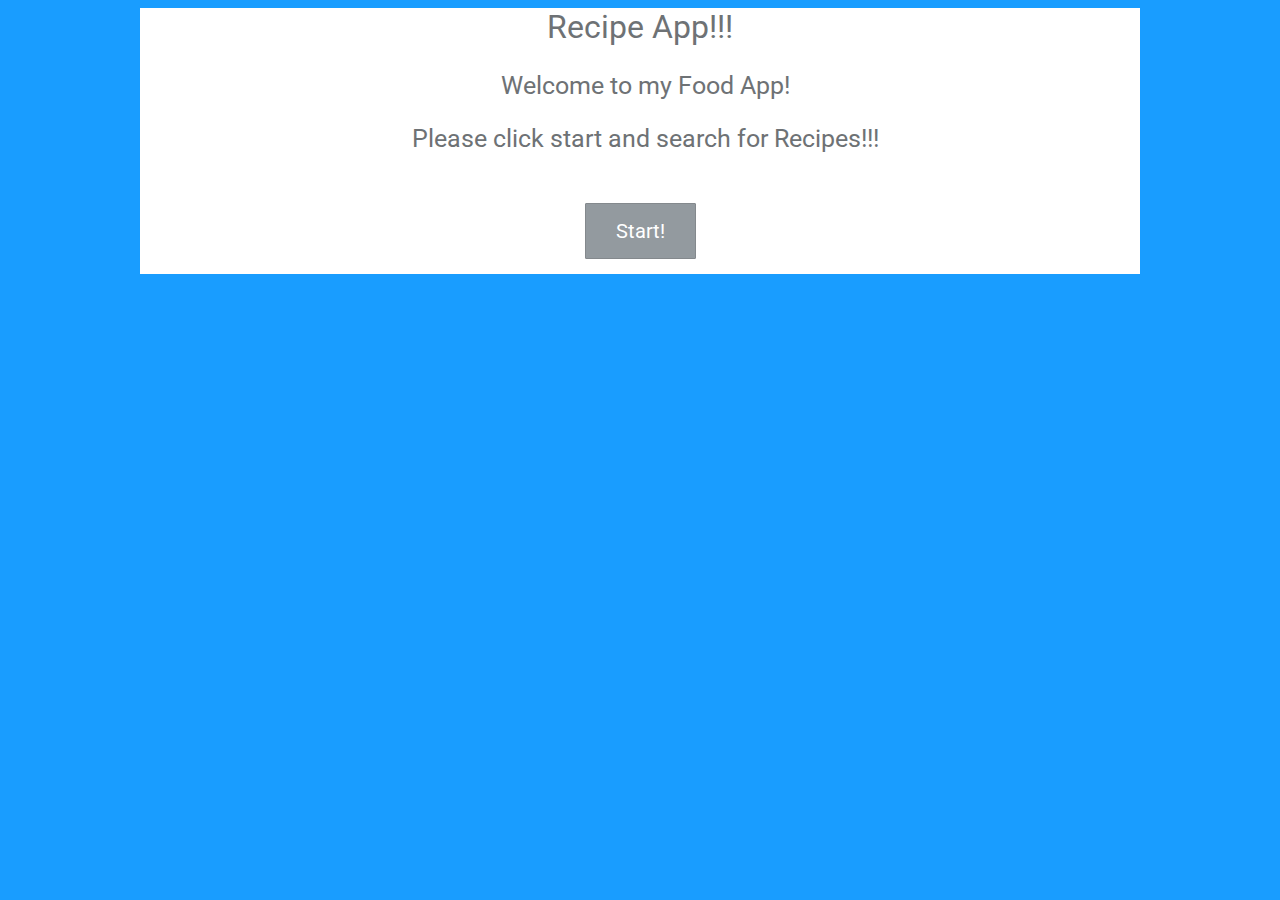
<file: index.html>
<!DOCTYPE html>
<html>
  <head>
    <meta charset="utf-8">
    <meta name="viewport" content="width=device-width">
    <title>Food App</title>
    <link href="https://fonts.googleapis.com/css?family=Roboto" rel="stylesheet">
    <link href="style.css" rel="stylesheet" type="text/css" />
  </head>
  <body style="background-color:#199DFF">
    <main class="startmain" style="background-color: white; padding-bottom: 15px; max-width: 1000px;">
      <section class="searchSecstart">
        <a href="index.html" class="appName">Recipe App!!!</a>
        <p class="descstart">Welcome to my Food App!
        </p>
        <p class="descstarttwo">Please click start and search for Recipes!!!
        </p>
      </section> 
      <nav class="startnav">
         <a href="app.html" class="startbutton">Start!</a>
      </nav>
    </main>
  </body>
</html>
</file>
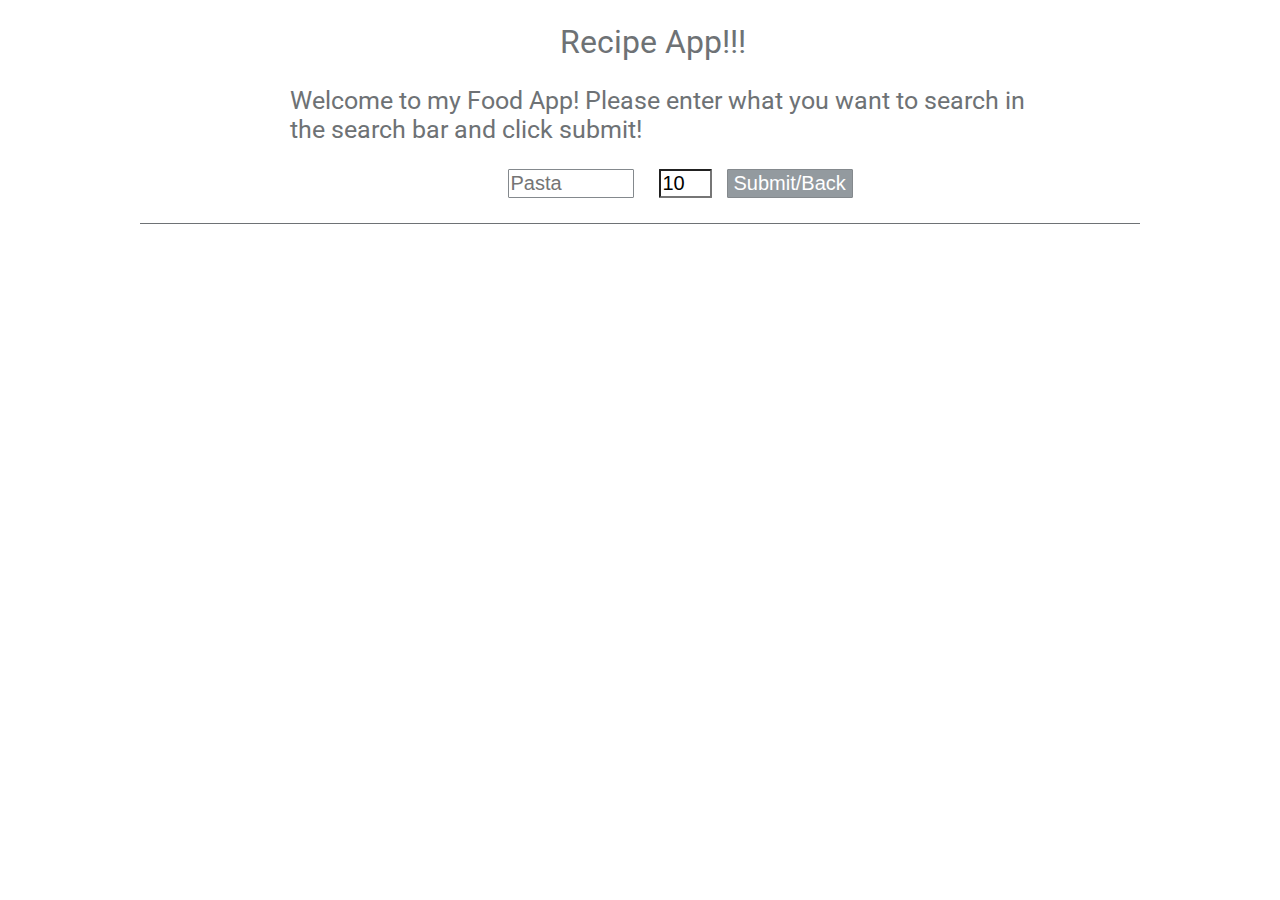
<file: app.html>
<!DOCTYPE html>
<html lang="en">
  <head>
    <meta charset="utf-8">
    <meta name="viewport" content="width=device-width">
    <title>Food App</title>
    <link href="https://fonts.googleapis.com/css?family=Roboto" rel="stylesheet">
    <link href="style.css" rel="stylesheet" type="text/css" />
    <script src="https://ajax.googleapis.com/ajax/libs/jquery/3.3.1/jquery.min.js"></script>
    <script src="script.js"></script>
  </head>
  <body>
    <header>
      <section class="searchSec">
        <a href="index.html" class="appName">Recipe App!!!</a>
        <p class="desc">Welcome to my Food App! Please enter what you want to search in the search bar and click submit!
        </p>
        <form>
          <input type="text" name="searchBarName" class="searchBar" placeholder = "Pasta">
          <input type="number" name="numberCountName" class="numberCount" min = "1" value = "10">
          <input type="submit" name="submitButtonName" class="submitButton" value="Submit/Back">
        </form>
      </section> 
    </header>

    <main>
        <section class="resultsList" data-value="">
          <ul class = "getIngUl">
          </ul>
        </section>
    </main>
  </body>
</html>
</file>
<file: style.css>
/* for index.html */

.startmain {
  margin: auto;
}

.searchSecstart {
  display: flex;
  flex-direction: column;
  align-items: center;
}

.searchSecstart a {
  text-decoration: none;
  color: rgb(110, 114, 117);
  font-size: 2em;
}

.descstart {
  text-align: center;
  font-size: 25px;
  margin-left: 10px;
  color: rgb(110, 114, 117);
  margin-bottom: 12px;
}

.descstarttwo {
  text-align: center;
  font-size: 25px;
  margin-left: 10px;
  color: rgb(110, 114, 117);
  margin-top: 12px;
}

.startnav {
  display: flex;
  justify-content: center;
}
.startbutton {
  margin-top: 25px;
  text-decoration: none;
  padding: 15px 30px;
  border: 1px solid rgb(132, 137, 141);
  color: white;
  background-color: rgb(147, 154, 159);
  border-radius: 1px;
  font-size: 20px;
}

.startbutton:hover {
  border: 1px solid red;
  background-color: white;
  color: red;
  cursor: pointer;
}

/* end of index.html */


.plusOne {
  border-top: 1px solid #FF2D31;
  width: 320px;
}

.stepsjs {
  border-bottom: 1px solid #FF2D31;
}

.getAlt {
  text-decoration: none;
  padding: 5px;
  border: 1px solid rgb(132, 137, 141);
  color: white;
  background-color: rgb(147, 154, 159);
  border-radius: 1px;
}

.getAlt:hover {
  border: 1px solid red;
  background-color: white;
  color: red;
  cursor: pointer;
}

.ingSub {
  text-decoration: none;
  margin-left: 5px;
  padding: 2px;
  border: 1px solid rgb(132, 137, 141);
  color: white;
  background-color: rgb(147, 154, 159);
  border-radius: 1px;
  max-width: 50%;
}

.ingSub:hover {
  border: 1px solid red;
  background-color: white;
  color: red;
  cursor: pointer;
}

@media only screen and (min-width: 1020px) { 
header {
  margin-left: auto;
  margin-right: auto;
  width: 1000px;
  margin-bottom: 50px;
  padding-bottom: 10px;
  font-family: 'Roboto', sans-serif;
  border-bottom: 1px solid rgb(110, 114, 117);
}

.searchSec {
  padding: 15px 100px 15px 150px;
}

.searchSec a {
  text-decoration: none;
  color: rgb(110, 114, 117);
  margin-left: 36%;
}

.appName {
  font-size: 2em;
}

.desc {
  font-size: 25px;
  color: rgb(110, 114, 117);
}

form {
  display: flex;
  flex-direction: row;
  margin-top: 10px;
  margin-left: 27%;
}

.searchBar {
  margin-left: 15px;
  margin-right: 15px;
  width: 120px;
  border: 1px solid rgb(132, 137, 141);
  color: rgb(132, 137, 141);
  background-color: white;
  border-radius: 1px;
  font-size: 20px;
}

.numberCount {
  margin-left: 10px;
  width: 45px;
  border-radius: 1px;
  font-size: 20px;
}

.submitButton {
  margin-left: 15px;
  border: 1px solid rgb(132, 137, 141);
  color: white;
  background-color: rgb(147, 154, 159);
  border-radius: 1px;
  font-size: 20px;
}

.submitButton:hover {
  border: 1px solid red;
  background-color: white;
  color: red;
  cursor: pointer;
}

.backButton {
  margin-left: 15px;
  margin-right: 15px;
  border: 1px solid rgb(132, 137, 141);
  color: white;
  background-color: rgb(147, 154, 159);
  border-radius: 1px;
  font-size: 20px;
}

.backButton:hover {
  border: 1px solid red;
  background-color: white;
  color: red;
  cursor: pointer;
}

main {
  font-family: 'Roboto', sans-serif;
}


.resultsList {
  display: flex;
  flex-direction: column;
}

.resultsimg {
  margin-top: 10px;
  width: 400px;
  height: 200px;
}

.Error {
  font-size: 25px;
  color: rgb(110, 114, 117);
  margin: 0px auto 0px auto;
}

.getRec {
  border: 1px solid rgb(132, 137, 141);
  color: white;
  background-color: rgb(147, 154, 159);
  border-radius: 1px;
  font-size: 20px;
  width: 315px;
  table-layout: fixed;
  margin: 10px 0px 10px 0%;
}

.getRec:hover {
  border: 1px solid red;
  background-color: white;
  color: red;
  cursor: pointer;
}

.stepsjs {
  width: 700px;
}

h3 {
  display: flex;
  border-bottom: 1px solid rgb(110, 114, 117);
  font-size: 25px;
  color: rgb(110, 114, 117);
  justify-content: center;
  align-items: center;
}

.getRecLi {
  display: flex;
  flex-direction: column;
  justify-content: center;
  align-items: center;
  margin: 15px 30%;
  border: 1px solid rgb(110, 114, 117)
}

li {
  list-style-type: none;
}

.stepsjs {
  margin: 10px auto 10px auto;
}

.recimg {
  width: 560px;
  height: 370px;
  margin: 10px auto 10px auto;
  border: solid 1px #CCC;
    -moz-box-shadow: 5px 5px 5px #999;
    -webkit-box-shadow: 5px 5px 5px #999;
        box-shadow: 5px 5px 5px #999;
}

.ing {
  margin: 10px auto 10px auto;
}

.plusOne {
  margin: 10px auto 10px auto;
}
}


/* Medium Screens */
@media only screen and (min-width: 481px) and (max-width: 1020px) { 
  header {
  margin-left: auto;
  margin-right: auto;
  width: 100%;
  margin-bottom: 50px;
  padding-bottom: 10px;
  font-family: 'Roboto', sans-serif;
  border-bottom: 1px solid rgb(110, 114, 117);
}

.searchSec {
  padding: 15px auto 15px auto;
}

.searchSec a {
  text-decoration: none;
  color: rgb(110, 114, 117);
  margin-left: 39%;
}

.appName {
  font-size: 2em;
}

.desc {
  font-size: 25px;
  margin-left: 10px;
  color: rgb(110, 114, 117);
}

form {
  display: flex;
  flex-direction: row;
  margin-top: 10px;
  margin-left: 20%
}

.searchBar {
  margin-left: 25px;
  margin-right: 25px;
  width: 120px;
  border: 1px solid rgb(132, 137, 141);
  color: rgb(132, 137, 141);
  background-color: white;
  border-radius: 1px;
  font-size: 20px;
}

.numberCount {
  margin-left: 25px;
  margin-right: 25px;
  width: 45px;
  border-radius: 1px;
  font-size: 20px;
}

.submitButton {
  margin-left: 25px;
  margin-right: 25px;
  border: 1px solid rgb(132, 137, 141);
  color: white;
  background-color: rgb(147, 154, 159);
  border-radius: 1px;
  font-size: 20px;
}

.submitButton:hover {
  border: 1px solid red;
  background-color: white;
  color: red;
  cursor: pointer;
}

.backButton {
  margin-left: 15px;
  margin-right: 15px;
  border: 1px solid rgb(132, 137, 141);
  color: white;
  background-color: rgb(147, 154, 159);
  border-radius: 1px;
  font-size: 20px;
}

.backButton:hover {
  border: 1px solid red;
  background-color: white;
  color: red;
  cursor: pointer;
}

main {
  font-family: 'Roboto', sans-serif;
}


.resultsList {
  display: flex;
  flex-direction: column;
}

.resultsimg {
  margin-top: 10px;
  width: 300px;
  height: 150px;
}

.Error {
  font-size: 25px;
  color: rgb(110, 114, 117);
  margin: 0px auto 0px auto;
}

.getRec {
  border: 1px solid rgb(132, 137, 141);
  color: white;
  background-color: rgb(147, 154, 159);
  border-radius: 1px;
  font-size: 20px;
  width: 315px;
  table-layout: fixed;
  margin: 10px 0px 10px 0%;
}

.getRec:hover {
  border: 1px solid red;
  background-color: white;
  color: red;
  cursor: pointer;
}

.stepsjs {
  width: 100%;
}

h3 {
  display: flex;
  border-bottom: 1px solid rgb(110, 114, 117);
  font-size: 25px;
  color: rgb(110, 114, 117);
  justify-content: center;
  align-items: center;
}

.getRecLi {
  display: flex;
  flex-direction: column;
  justify-content: center;
  align-items: center;
  margin: 15px 15%;
  border: 1px solid rgb(110, 114, 117)
}

li {
  list-style-type: none;
}

.stepsjs {
  margin: 10px auto 10px auto;
}

.recimg {
  width: 560px;
  height: 370px;
  margin: 10px auto 10px auto;
  border: solid 1px #CCC;
    -moz-box-shadow: 5px 5px 0px #999;
    -webkit-box-shadow: 5px 5px 0px #999;
        box-shadow: 5px 5px 0px #999;
}

.ing {
  margin: 10px 0px 25px 15%;
}

.plusOne {
  margin: 10px 0px 10px 0px;
}
}


/* Small Screens*/
@media only screen and (min-width: 420px) and (max-width: 480px) {
  header {
  margin-left: auto;
  margin-right: auto;
  width: 100%;
  margin-bottom: 50px;
  padding-bottom: 10px;
  font-family: 'Roboto', sans-serif;
  border-bottom: 1px solid rgb(110, 114, 117);
}

.searchSec {
  padding: 15px auto 15px auto;
}

.searchSec a {
  text-decoration: none;
  color: rgb(110, 114, 117);
  margin-left: 30%;
}

.appName {
  font-size: 2em;
}

.desc {
  margin-left: auto;
  margin-right: auto;
  font-size: 25px;
  color: rgb(110, 114, 117);
}

form {
  display: flex;
  flex-direction: row;
  margin-top: 10px;
  margin-left: 5%;
}

.searchBar {
  margin-left: 15px;
  margin-right: 15px;
  width: 120px;
  border: 1px solid rgb(132, 137, 141);
  color: rgb(132, 137, 141);
  background-color: white;
  border-radius: 1px;
  font-size: 20px;
}

.numberCount {
  margin-left: 10px;
  width: 45px;
  border-radius: 1px;
  font-size: 20px;
}

.submitButton {
  margin-left: 15px;
  margin-right: 15px;
  border: 1px solid rgb(132, 137, 141);
  color: white;
  background-color: rgb(147, 154, 159);
  border-radius: 1px;
  font-size: 20px;
}

.submitButton:hover {
  border: 1px solid red;
  background-color: white;
  color: red;
  cursor: pointer;
}

.backButton {
  margin-left: 15px;
  margin-right: 15px;
  border: 1px solid rgb(132, 137, 141);
  color: white;
  background-color: rgb(147, 154, 159);
  border-radius: 1px;
  font-size: 20px;
}

.backButton:hover {
  border: 1px solid red;
  background-color: white;
  color: red;
  cursor: pointer;
}

main {
  font-family: 'Roboto', sans-serif;
}


.resultsList {
  display: flex;
  flex-direction: column;
}

.resultsimg {
  margin-top: 10px;
  width: 250px;
  height: 150px;
}

.Error {
  font-size: 25px;
  color: rgb(110, 114, 117);
  margin: 0px auto 0px auto;
}

.getRec {
  border: 1px solid rgb(132, 137, 141);
  color: white;
  background-color: rgb(147, 154, 159);
  border-radius: 1px;
  font-size: 20px;
  width: 315px;
  table-layout: fixed;
  margin: 10px 0px 10px 0%;
}

.getRec:hover {
  border: 1px solid red;
  background-color: white;
  color: red;
  cursor: pointer;
}

.stepsjs {
  width: 100%;
}

h3 {
  display: flex;
  border-bottom: 1px solid rgb(110, 114, 117);
  font-size: 25px;
  color: rgb(110, 114, 117);
  justify-content: center;
  align-items: center;
}

.getRecLi {
  display: flex;
  flex-direction: column;
  justify-content: center;
  align-items: center;
  margin: 15px 10%;
  border: 1px solid rgb(110, 114, 117)
}

li {
  list-style-type: none;
}

.stepsjs {
  margin: 10px auto 10px auto;
}

.recimg {
  width: 100%;
  height: 370px;
  margin: 10px auto 10px auto;
  border: solid 1px #CCC;
    -moz-box-shadow: 5px 5px 0px #999;
    -webkit-box-shadow: 5px 5px 0px #999;
        box-shadow: 5px 5px 0px #999;
}

.ing {
  margin: 10px 0px 25px 24%;
}

.plusOne {
  margin: 10px 0px 10px 5%;
}
}


/*Smallest Screens*/
@media only screen and (max-width: 420px) {
  header {
  margin-left: auto;
  margin-right: auto;
  width: 100%;
  margin-bottom: 50px;
  padding-bottom: 10px;
  font-family: 'Roboto', sans-serif;
  border-bottom: 1px solid rgb(110, 114, 117);
}

.searchSec {
  padding: 15px auto 15px auto;
}

.searchSec a {
  text-decoration: none;
  color: rgb(110, 114, 117);
  margin-left: 20%;
}

.appName {
  font-size: 2em;
}

.desc {
  margin-left: 5%;
  font-size: 25px;
  color: rgb(110, 114, 117);
}

form {
  display: flex;
  flex-direction: row;
  margin-top: 10px;
  margin-right: 5%;
}

.searchBar {
  margin-left: 15px;
  margin-right: 15px;
  width: 120px;
  border: 1px solid rgb(132, 137, 141);
  color: rgb(132, 137, 141);
  background-color: white;
  border-radius: 1px;
  font-size: 20px;
}

.numberCount {
  margin-left: 10px;
  width: 45px;
  border-radius: 1px;
  font-size: 20px;
}

.submitButton {
  margin-left: 15px;
  border: 1px solid rgb(132, 137, 141);
  color: white;
  background-color: rgb(147, 154, 159);
  border-radius: 1px;
  font-size: 20px;
}

.submitButton:hover {
  border: 1px solid red;
  background-color: white;
  color: red;
  cursor: pointer;
}

.backButton {
  margin-left: 15px;
  margin-right: 15px;
  border: 1px solid rgb(132, 137, 141);
  color: white;
  background-color: rgb(147, 154, 159);
  border-radius: 1px;
  font-size: 20px;
}

.backButton:hover {
  border: 1px solid red;
  background-color: white;
  color: red;
  cursor: pointer;
}

main {
  font-family: 'Roboto', sans-serif;
}


.resultsList {
  display: flex;
  flex-direction: column;
}

.Error {
  font-size: 25px;
  color: rgb(110, 114, 117);
  margin: 0px auto 0px auto;
}

.resultsimg {
  margin-top: 10px;
  width: 250px;
  height: 150px;
}

.getRec {
  border: 1px solid rgb(132, 137, 141);
  color: white;
  background-color: rgb(147, 154, 159);
  border-radius: 1px;
  font-size: 20px;
  width: 300px;
  table-layout: fixed;
  margin: 10px 0px 10px 0%;
}

.getRec:hover {
  border: 1px solid red;
  background-color: white;
  color: red;
  cursor: pointer;
}

.stepsjs {
  width: 100%;
}

h3 {
  display: flex;
  border-bottom: 1px solid rgb(110, 114, 117);
  font-size: 25px;
  color: rgb(110, 114, 117);
  justify-content: center;
  align-items: center;
}

li {
  list-style-type: none;
}

.getRecLi {
  display: flex;
  flex-direction: column;
  justify-content: center;
  align-items: center;
  margin: 15px 0px;
  border: 1px solid rgb(110, 114, 117)
}


.stepsjs {
  margin: 10px auto 10px auto;
}

.recimg {
  width: 100%;
  height: 300px;
  margin: 10px auto 10px auto;
  border: solid 1px #CCC;
    -moz-box-shadow: 5px 5px 0px #999;
    -webkit-box-shadow: 5px 5px 0px #999;
        box-shadow: 5px 5px 0px #999;
}

.ing {
  margin: 10px 0px 25px 24%;
}

.plusOne {
  margin: 10px 0px 10px 5%;
}
}
</file>
